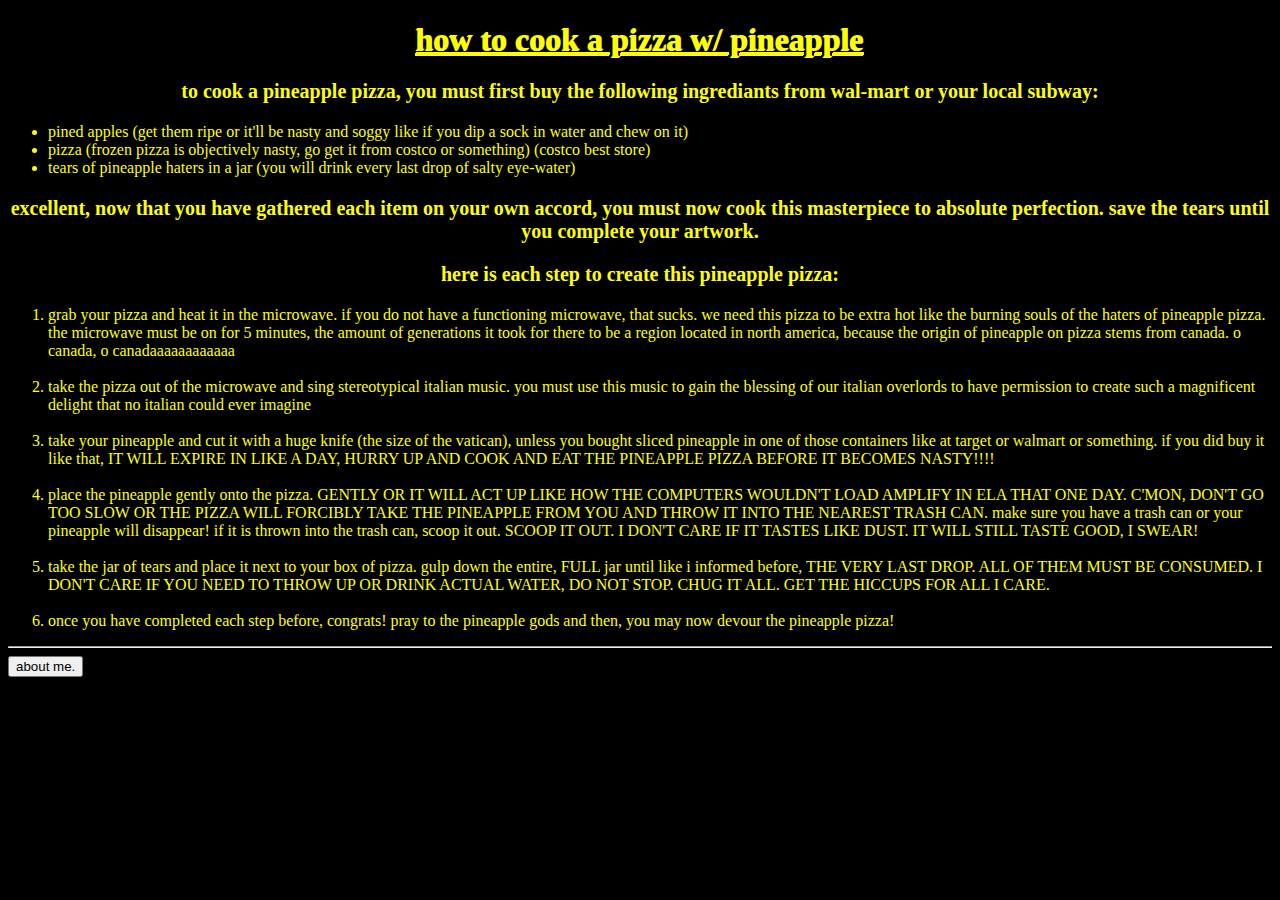
<file: index.html>
<!DOCTYPE html> 
<html>
  <head>
    <link rel="stylesheet" href="style.css">
  </head>
  <body>
    <h1>how to cook a pizza w/ pineapple</h1>
    <h3>to cook a pineapple pizza, you must first buy the following ingrediants from wal-mart or your local subway:</h3>
      <ul>
        <li>pined apples (get them ripe or it'll be nasty and soggy like if you dip a sock in water and chew on it)</li>
        <li>pizza (frozen pizza is objectively nasty, go get it from costco or something) (costco best store)</li>
        <li>tears of pineapple haters in a jar (you will drink every last drop of salty eye-water)</li>
     </ul>
    <h3>excellent, now that you have gathered each item on your own accord, you must now cook this masterpiece to absolute perfection. save the tears until you complete your artwork.</h3>
    <h3>here is each step to create this pineapple pizza:</h3>
   <ol>
   <li>grab your pizza and heat it in the microwave. if you do not have a functioning microwave, that sucks. we need this pizza to be extra hot like the burning souls of the haters of pineapple pizza. the microwave must be on for 5 minutes, the amount of generations it took for there to be a region located in north america, because the origin of pineapple on pizza stems from canada. o canada, o canadaaaaaaaaaaaa</li><br>
   <li>take the pizza out of the microwave and sing stereotypical italian music. you must use this music to gain the blessing of our italian overlords to have permission to create such a magnificent delight that no italian could ever imagine</li><br>
     <li>take your pineapple and cut it with a huge knife (the size of the vatican), unless you bought sliced pineapple in one of those containers like at target or walmart or something. if you did buy it like that, IT WILL EXPIRE IN LIKE A DAY, HURRY UP AND COOK AND EAT THE PINEAPPLE PIZZA BEFORE IT BECOMES NASTY!!!!</li><br>
     <li>place the pineapple gently onto the pizza. GENTLY OR IT WILL ACT UP LIKE HOW THE COMPUTERS WOULDN'T LOAD AMPLIFY IN ELA THAT ONE DAY. C'MON, DON'T GO TOO SLOW OR THE PIZZA WILL FORCIBLY TAKE THE PINEAPPLE FROM YOU AND THROW IT INTO THE NEAREST TRASH CAN. make sure you have a trash can or your pineapple will disappear! if it is thrown into the trash can, scoop it out. SCOOP IT OUT. I DON'T CARE IF IT TASTES LIKE DUST. IT WILL STILL TASTE GOOD, I SWEAR!</li><br>
     <li>take the jar of tears and place it next to your box of pizza. gulp down the entire, FULL jar until like i informed before, THE VERY LAST DROP. ALL OF THEM MUST BE CONSUMED. I DON'T CARE IF YOU NEED TO THROW UP OR DRINK ACTUAL WATER, DO NOT STOP. CHUG IT ALL. GET THE HICCUPS FOR ALL I CARE.</li><br>
     <li>once you have completed each step before, congrats! pray to the pineapple gods and then, you may now devour the pineapple pizza!</li>
    </ol>
    <hr>
    <form action="https://tra-ins.github.io/pineapple-pizza/about">
      <input type="submit" value="about me." />
  </form>
 </body>
</html>
</file>
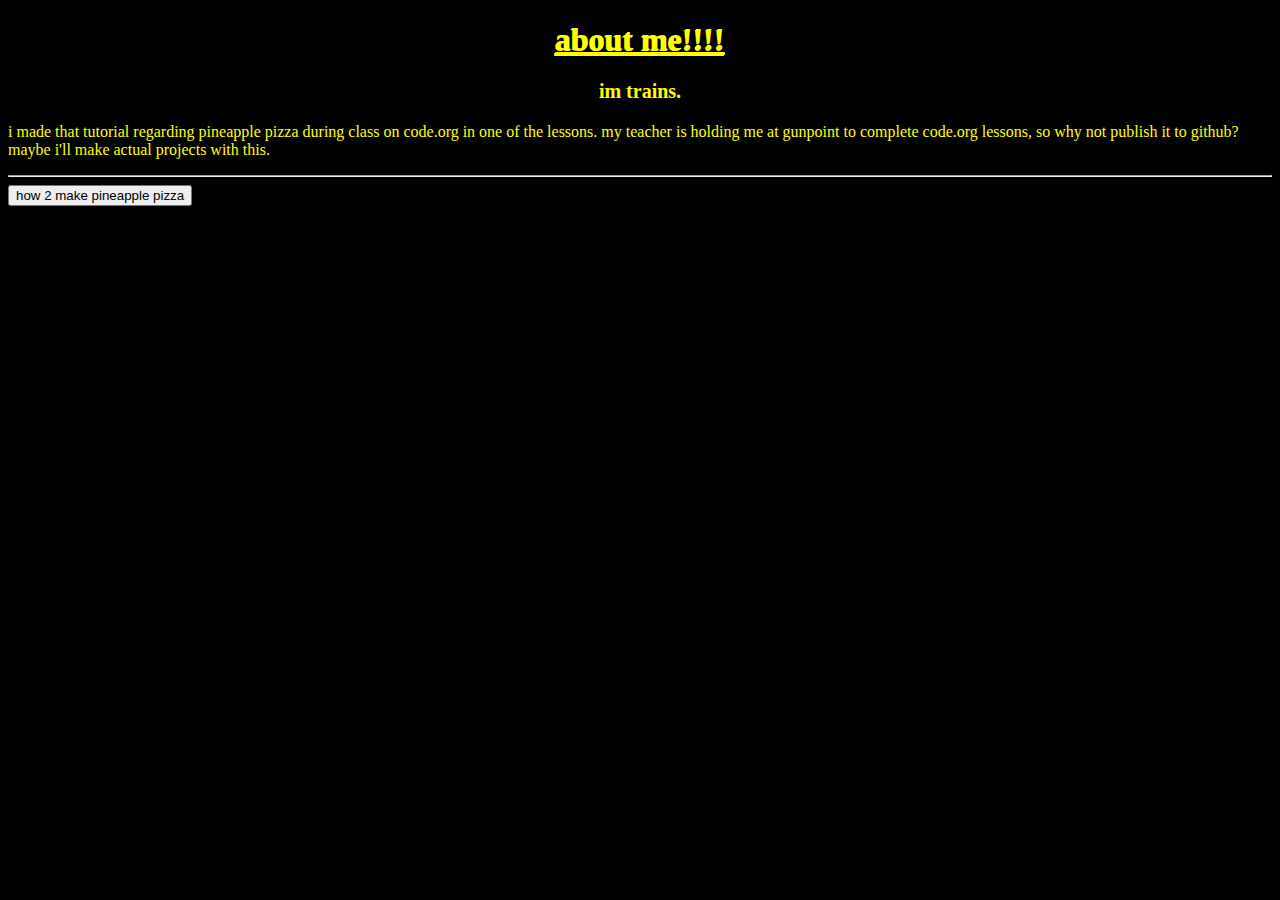
<file: about.html>
<!DOCTYPE html> 
<html>
  <head>
    <link rel="stylesheet" href="style.css">
  </head>
  <body>
    <h1>about me!!!!</h1>
    <h3>im trains. </h3>
    <p>i made that tutorial regarding pineapple pizza during class on code.org in one of the lessons. my teacher is holding me at gunpoint to complete code.org lessons, so why not publish it to github? maybe i'll make actual projects with this.</p>
<hr>
<form action="https://tra-ins.github.io/pineapple-pizza/">
      <input type="submit" value="how 2 make pineapple pizza" />
      </form>
 </body>
</html>
</file>
<file: style.css>
body {
  background: black;
  color: yellow;
}
li {
  color: yellow;
  font-size: 16px;
}
h1 {
  font-weight: bold;
  text-align: center;
  text-decoration: underline;
  text-shadow: -1px 1px yellow;
}
h3 {
  text-align: center;
  font-size: 20px
}
p {
  color: yellow;
  font-size: 16px;
}
</file>
